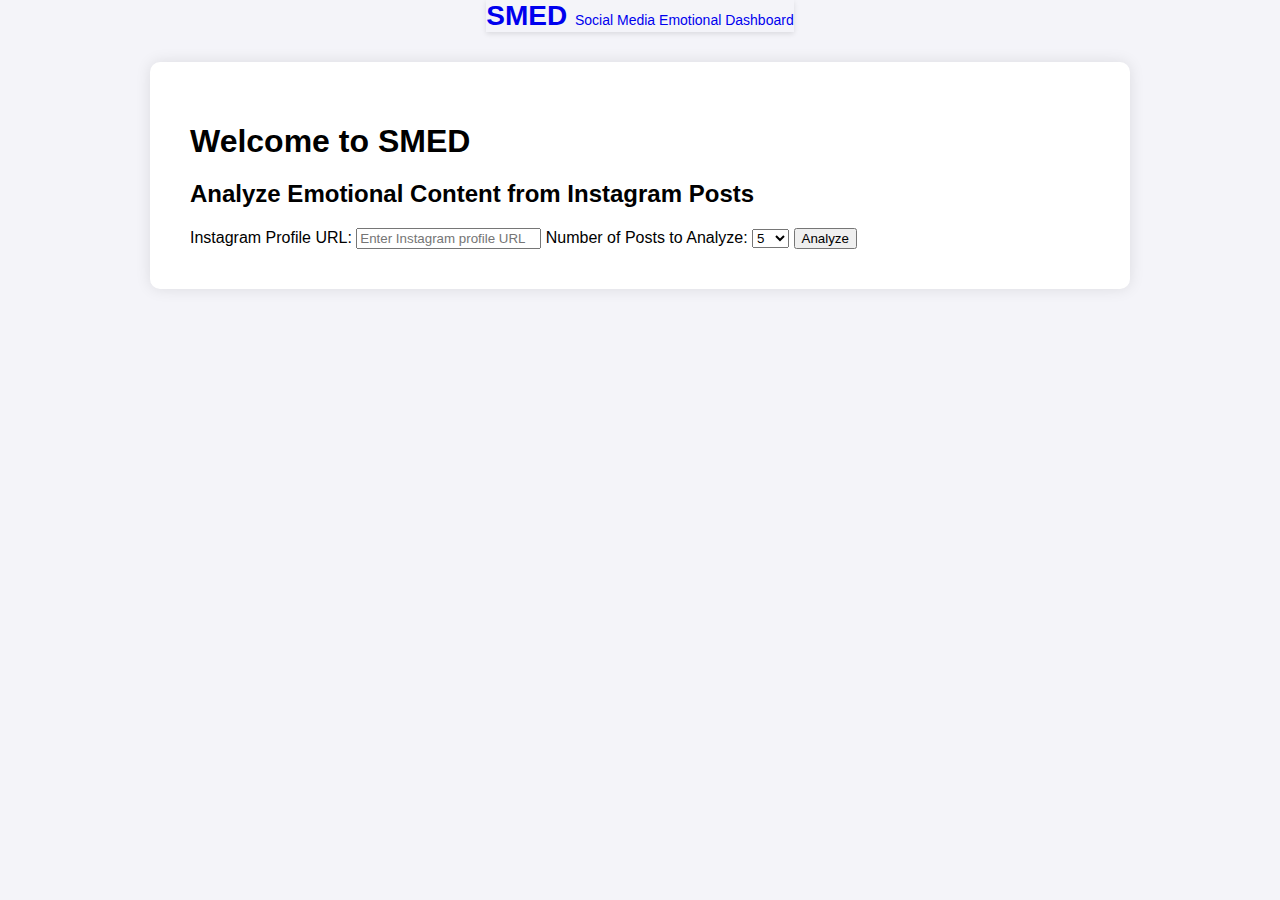
<file: templates/index.html>
<!DOCTYPE html>
<html lang="en">
<head>
    <meta charset="UTF-8">
    <meta http-equiv="X-UA-Compatible" content="IE=edge">
    <meta name="viewport" content="width=device-width, initial-scale=1.0">
    <title>Social Media Emotional Dashboard</title>
    <link rel="stylesheet" href="/static/style.css">
</head>
<body>
    <!-- Top Bar -->
    <div class="top-bar">
        <a href="/" class="logo">
            SMED
            <span class="subtitle">Social Media Emotional Dashboard</span>
        </a>
    </div>

    <div class="container">
        <h1>Welcome to SMED</h1>
        <h2>Analyze Emotional Content from Instagram Posts</h2>

        <form action="/" method="POST">
            <label for="insta_url">Instagram Profile URL:</label>
            <input type="text" id="insta_url" name="insta_url" placeholder="Enter Instagram profile URL" required>

            <label for="post_count">Number of Posts to Analyze:</label>
            <select id="post_count" name="post_count" required>
                <option value="5">5</option>
                <option value="7">7</option>
                <option value="10">10</option>
                <option value="15">15</option>
                <option value="20">20</option>
            </select>

            <input type="submit" value="Analyze">
        </form>
    </div>
</body>
</html>
</file>
<file: static/style.css>
/* General body styling to cover the full screen */
body {
    font-family: Arial, sans-serif;
    background-color: #f4f4f9;
    margin: 0;
    padding: 0;
    min-height: 100vh;
    display: flex;
    flex-direction: column;
    justify-content: flex-start;
    align-items: center;
}

/* Top bar styling */
.top-bar {
    box-shadow: 0 2px 5px rgba(0, 0, 0, 0.1);
}

.logo {
    font-size: 28px;
    font-weight: bold;
    text-decoration: none;
    display: block;
}

.subtitle {
    font-size: 14px;
    font-weight: normal;
}

/* Styling for the main content */
.container {
    background-color: white;
    padding: 40px;
    border-radius: 10px;
    box-shadow: 0 0 15px rgba(0, 0, 0, 0.1);
    max-width: 900px;
    margin-top: 30px;
    width: 100%;
}

h1, h2 {
    margin-bottom: 20px;
}

/* Add hover effect to the submit button */
input[type="submit"]:hover {
    background-color: #3394d3;
}

/* Chart wrapper to center and arrange charts */
.chart-wrapper {
    display: flex;
    justify-content: space-around;
    align-items: center;
    margin-top: 30px;
}

.chart-container {
    width: 45%;
}
</file>
